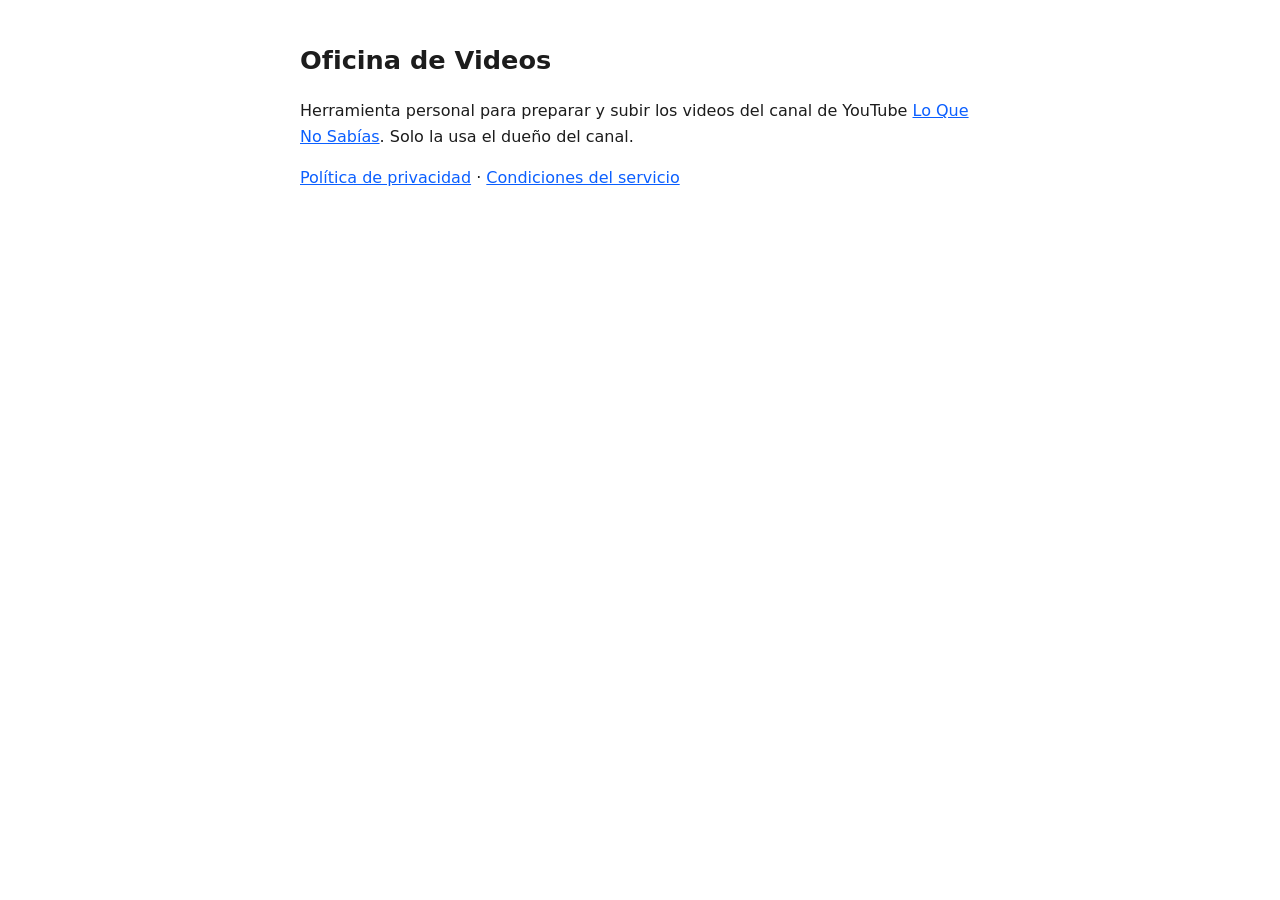
<file: index.html>
<!doctype html><html lang="es"><head><meta charset="utf-8"><meta name="viewport" content="width=device-width,initial-scale=1"><title>Oficina de Videos</title><link rel="stylesheet" href="estilo.css"></head><body>
<h1>Oficina de Videos</h1>
<p>Herramienta personal para preparar y subir los videos del canal de YouTube <a href="https://youtube.com/@lo.que.no.sabias_do">Lo Que No Sabías</a>. Solo la usa el dueño del canal.</p>
<p><a href="privacidad.html">Política de privacidad</a> · <a href="condiciones.html">Condiciones del servicio</a></p>
</body></html>
</file>
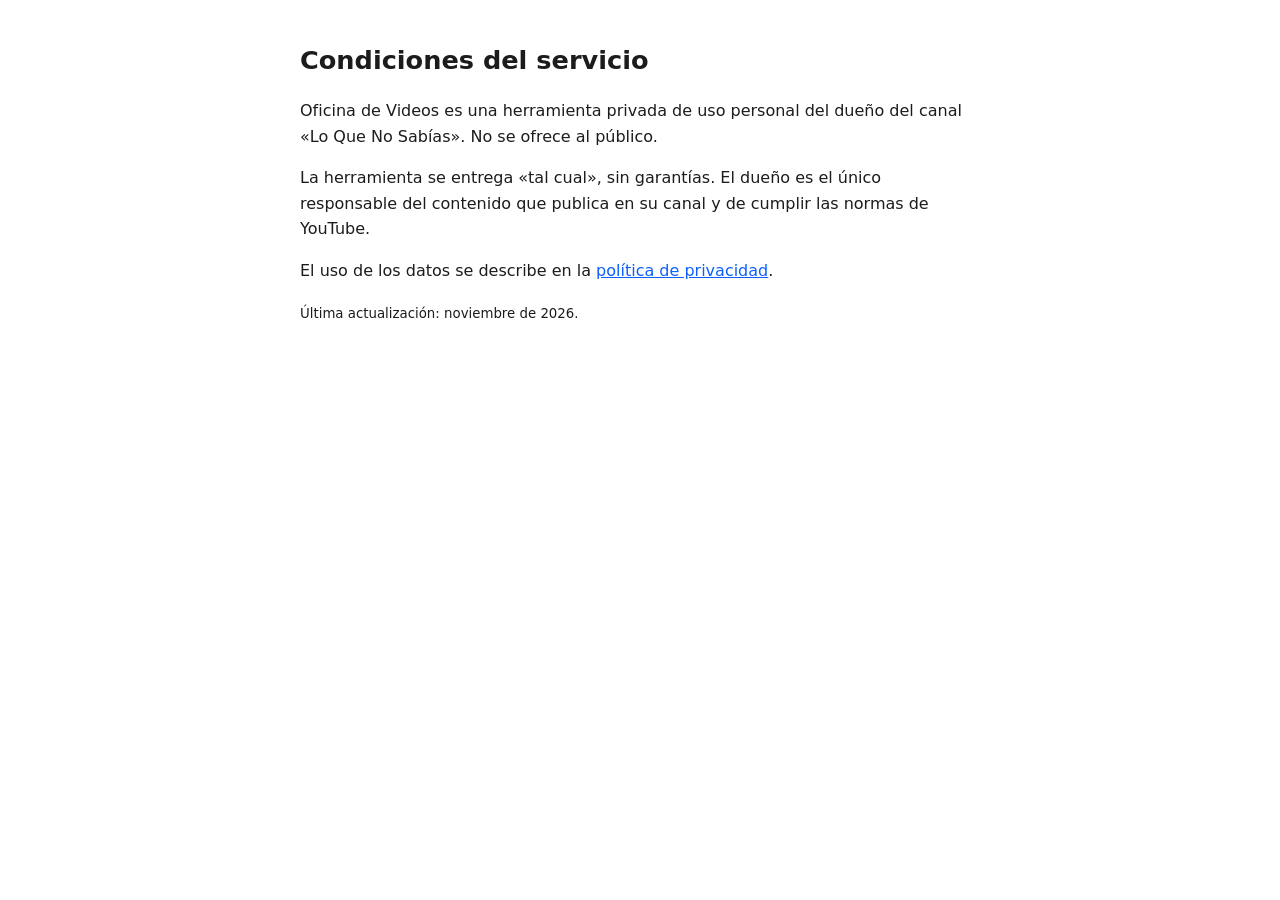
<file: condiciones.html>
<!doctype html><html lang="es"><head><meta charset="utf-8"><meta name="viewport" content="width=device-width,initial-scale=1"><title>Condiciones del servicio - Oficina de Videos</title><link rel="stylesheet" href="estilo.css"></head><body>
<h1>Condiciones del servicio</h1>
<p>Oficina de Videos es una herramienta privada de uso personal del dueño del canal «Lo Que No Sabías». No se ofrece al público.</p>
<p>La herramienta se entrega «tal cual», sin garantías. El dueño es el único responsable del contenido que publica en su canal y de cumplir las normas de YouTube.</p>
<p>El uso de los datos se describe en la <a href="privacidad.html">política de privacidad</a>.</p>
<p><small>Última actualización: noviembre de 2026.</small></p>
</body></html>
</file>
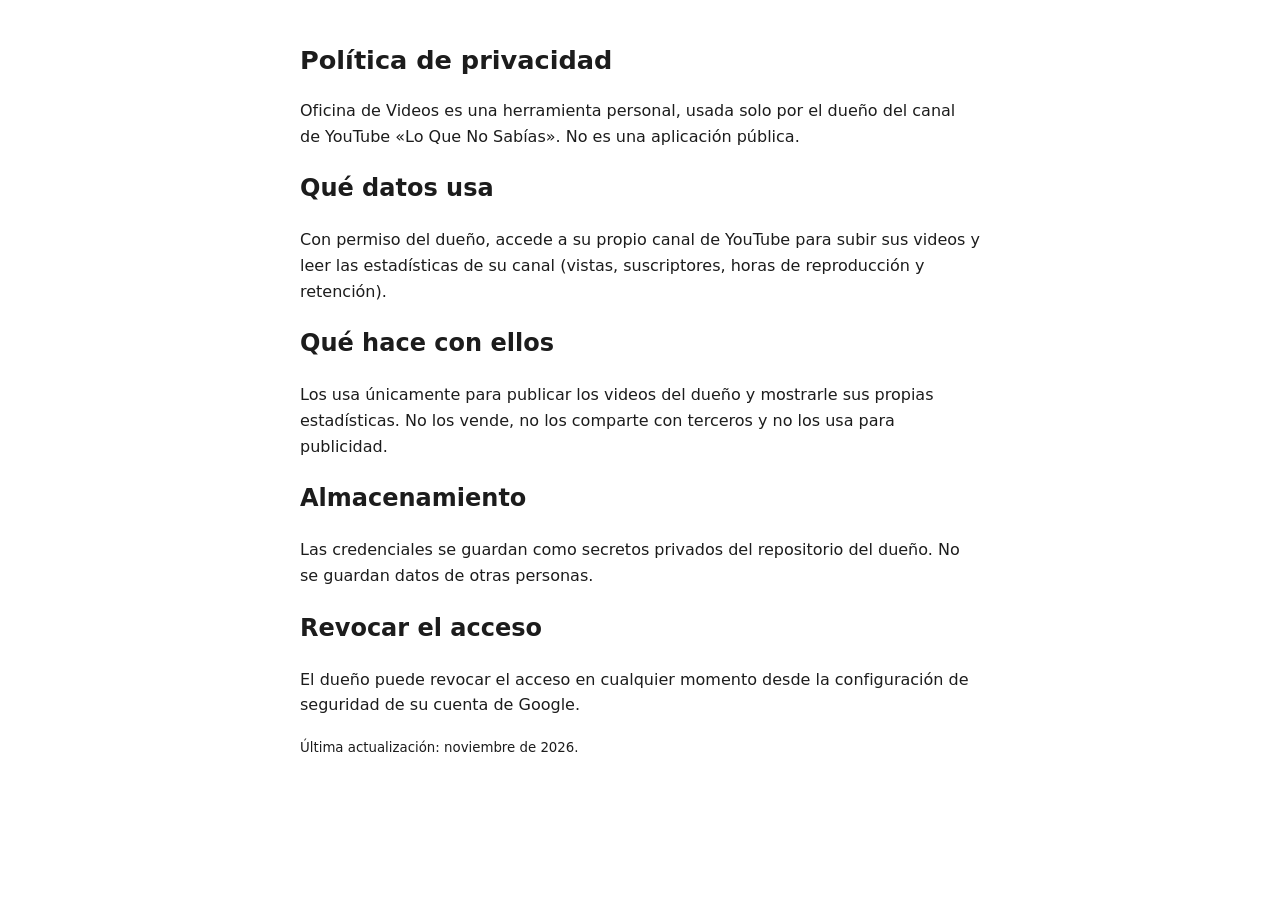
<file: privacidad.html>
<!doctype html><html lang="es"><head><meta charset="utf-8"><meta name="viewport" content="width=device-width,initial-scale=1"><title>Política de privacidad - Oficina de Videos</title><link rel="stylesheet" href="estilo.css"></head><body>
<h1>Política de privacidad</h1>
<p>Oficina de Videos es una herramienta personal, usada solo por el dueño del canal de YouTube «Lo Que No Sabías». No es una aplicación pública.</p>
<h2>Qué datos usa</h2>
<p>Con permiso del dueño, accede a su propio canal de YouTube para subir sus videos y leer las estadísticas de su canal (vistas, suscriptores, horas de reproducción y retención).</p>
<h2>Qué hace con ellos</h2>
<p>Los usa únicamente para publicar los videos del dueño y mostrarle sus propias estadísticas. No los vende, no los comparte con terceros y no los usa para publicidad.</p>
<h2>Almacenamiento</h2>
<p>Las credenciales se guardan como secretos privados del repositorio del dueño. No se guardan datos de otras personas.</p>
<h2>Revocar el acceso</h2>
<p>El dueño puede revocar el acceso en cualquier momento desde la configuración de seguridad de su cuenta de Google.</p>
<p><small>Última actualización: noviembre de 2026.</small></p>
</body></html>
</file>
<file: estilo.css>
body{font-family:system-ui,sans-serif;max-width:680px;margin:40px auto;padding:0 16px;line-height:1.6;color:#1c1c1c}h1{font-size:1.6rem}a{color:#0b5fff}
</file>
